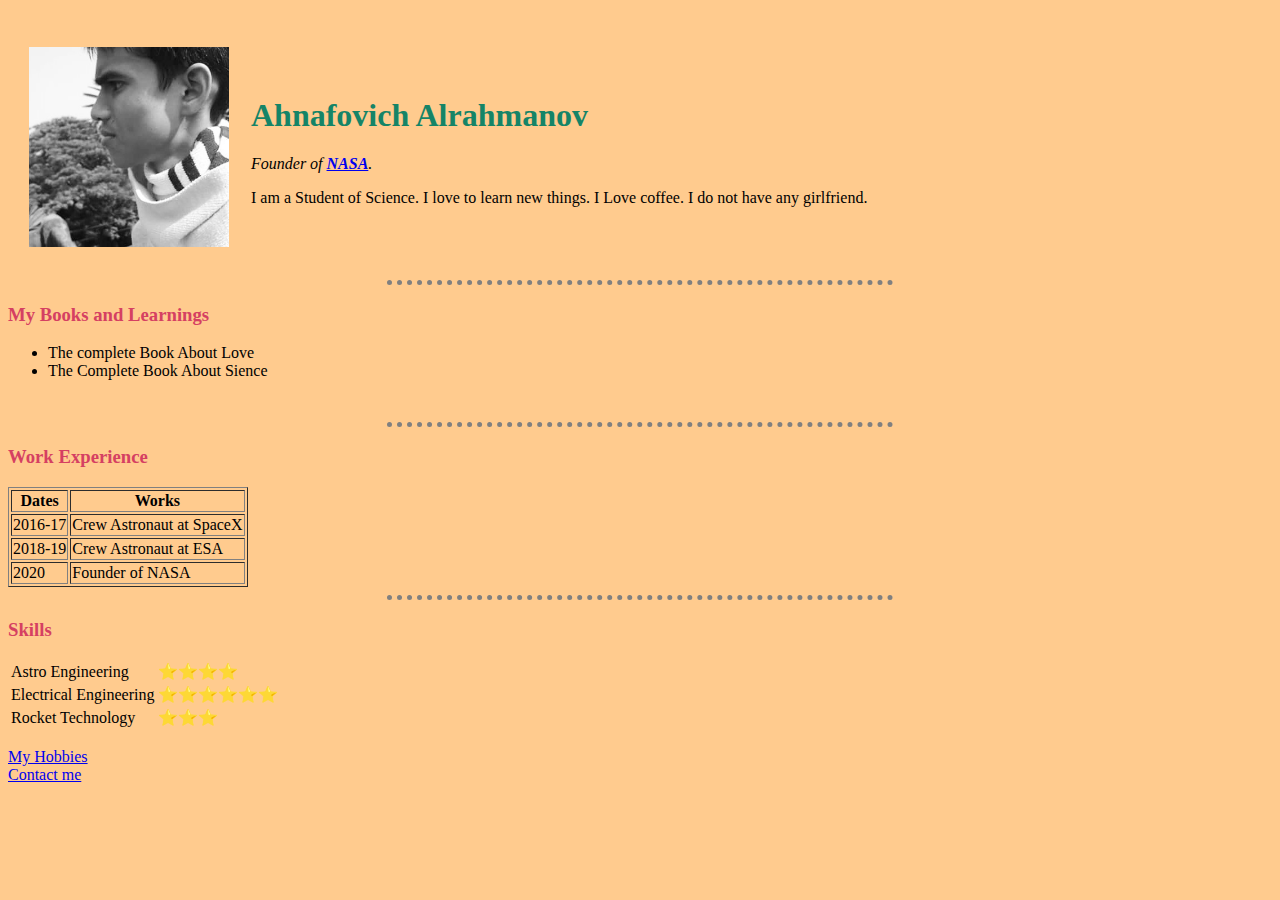
<file: index.html>
<!DOCTYPE html>
<html>

<head>
  <meta charset="utf-8">

  <title> Ahnaf's Story </title>
  <link rel="stylesheet" href="styles.css">
  <link rel="stylesheet" href="header style.css">
</head>

<body>
  <br>
  <table cellspacing="20">
    <tr>
      <td><img src="ahnaf.jpg" alt="my Profile picture" height="200" width="200"></td>
      <td>
        <h1>Ahnafovich Alrahmanov</h1>
        <p><em>Founder of <a href="https://www.nasa.gov/"><strong>NASA</strong></a>.</em></p>
        <p>I am a Student of Science. I love to learn new things. I Love coffee. I do not have any girlfriend.</p>
      </td>
    </tr>
  </table>

  <hr>
  <h3>My Books and Learnings</h3>
  <ul>
    <li>The complete Book About Love</li>
    <li>The Complete Book About Sience</li>
  </ul>
  <br>
  <hr>
  <h3>Work Experience</h3>
  <table border="1">
    <thead>
      <tr>
        <th>Dates</th>
        <th>Works</th>
      </tr>
    </thead>
    <tbody>
    <tfoot>

    </tfoot>
    <tr>
      <td>2016-17</td>
      <td>Crew Astronaut at SpaceX</td>
    </tr>
    <tr>
      <td>2018-19</td>
      <td>Crew Astronaut at ESA</td>
    </tr>
    <tr>
      <td>2020</td>
      <td>Founder of NASA</td>
    </tr>
    </tbody>
  </table>
  <hr>
  <h3>Skills</h3>
  <table>
    <tr>
      <td>Astro Engineering</td>
      <td>⭐⭐⭐⭐</td>
    </tr>
    <tr>
      <td>Electrical Engineering</td>
      <td>⭐⭐⭐⭐⭐⭐</td>
    </tr>
    <tr>
      <td>Rocket Technology</td>
      <td>⭐⭐⭐</td>
    </tr>
  </table>
  <br>
  <a href="hobbies.html">My Hobbies</a>
  <br>
  <a href="Contact Me.html">Contact me</a>
</body>

</html>
</file>
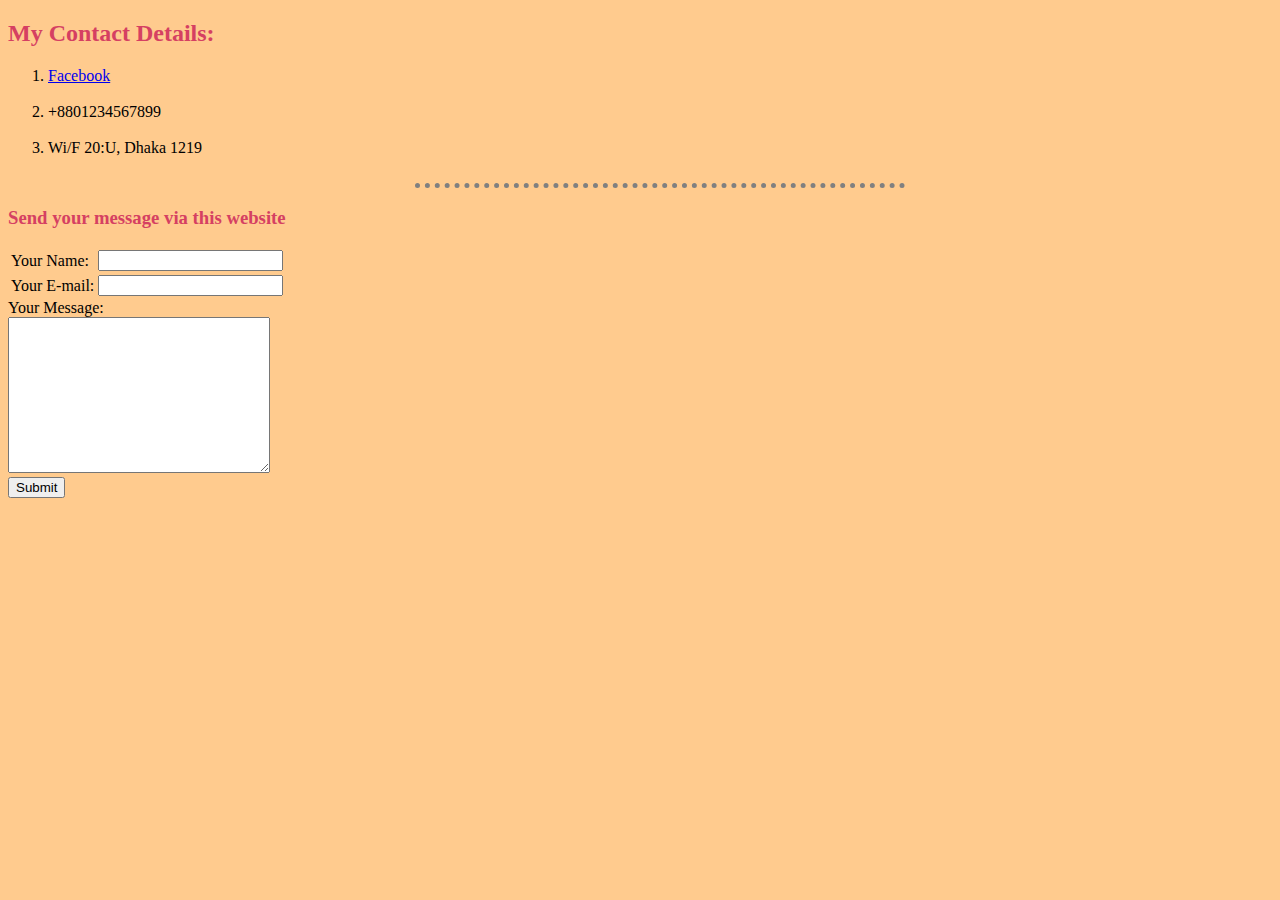
<file: Contact Me.html>
<!DOCTYPE html>
<html>
  <head>
    <meta charset="utf-8">
    <title>contact me</title>
    <link rel="stylesheet" href="styles.css">
    <link rel="stylesheet" href="header style.css">
  </head>
  <body>

    <h2>My Contact Details:</h2>
    <ol>
      <li><a href="https://www.facebook.com/aahnaf.19"> Facebook</a></li><br>
      <li>+8801234567899</li><br>
      <li>Wi/F 20:U, Dhaka 1219</li><br><hr>
    </ol>
    <h3><strong>Send your message via this website</strong></h3>
    <form action="mailto:ahnaf1998ff@gmail.com" method="post" encrypt="text/plain">
      <table>
        <tr>
          <td><lebel>Your Name:</lebel></td>
          <td><input type="text" name="Name:" value=""><br></td>
        </tr>
      <tr>
        <td><lebel>Your E-mail:</lebel></td>
        <td><input type="email" name="E-mail:" value=""><br></td>
      </tr>
      </table>

      <label>Your Message:</label><br>
      <textarea name="The Message:" rows="10" cols="30"></textarea><br>
      <input type="submit" name="">
    </form>
  </body>
</html>
</file>
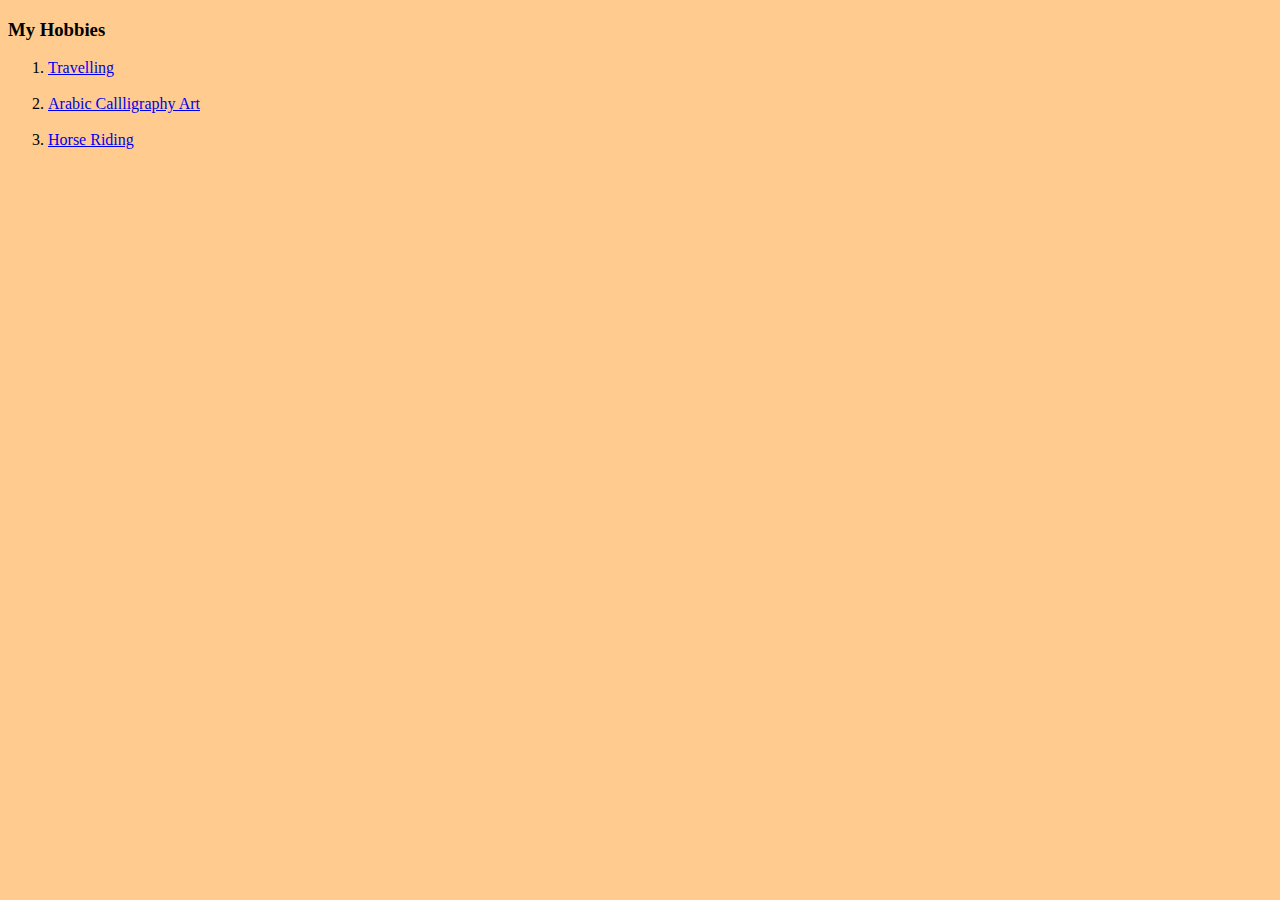
<file: hobbies.html>
<!DOCTYPE html>
<html>
  <head>
    <meta charset="utf-8">
    <title>My Hobbies</title>
    <link rel="stylesheet" href="styles.css">
    
  </head>
  <body>

    <h3>My Hobbies</h3>
    <ol>
      <li><a href="https://www.youtube.com/watch?v=kPwMuF4kVhA">Travelling</a></li><br>
      <li><a href="https://youtu.be/B01FdbSZJ4A">Arabic Callligraphy Art</a></li><br>
      <li><a href="https://www.youtube.com/watch?v=y4rRVHRkQag">Horse Riding</a></li>
    </ol>
  </body>
</html>
</file>
<file: styles.css>
body {
  background-color: #ffcb8e;
}

hr {
  background-color: #ffcb8e;
  border-style: dotted none none;
  height: 0px;
  width: 40%;
  border-width: 5px;
  border-color: grey;
}
</file>
<file: header style.css>
h2 {
  color: #d54062;
}

h3 {
  color: #d54062;
}

h1 {
  color: #158467;
}
</file>
